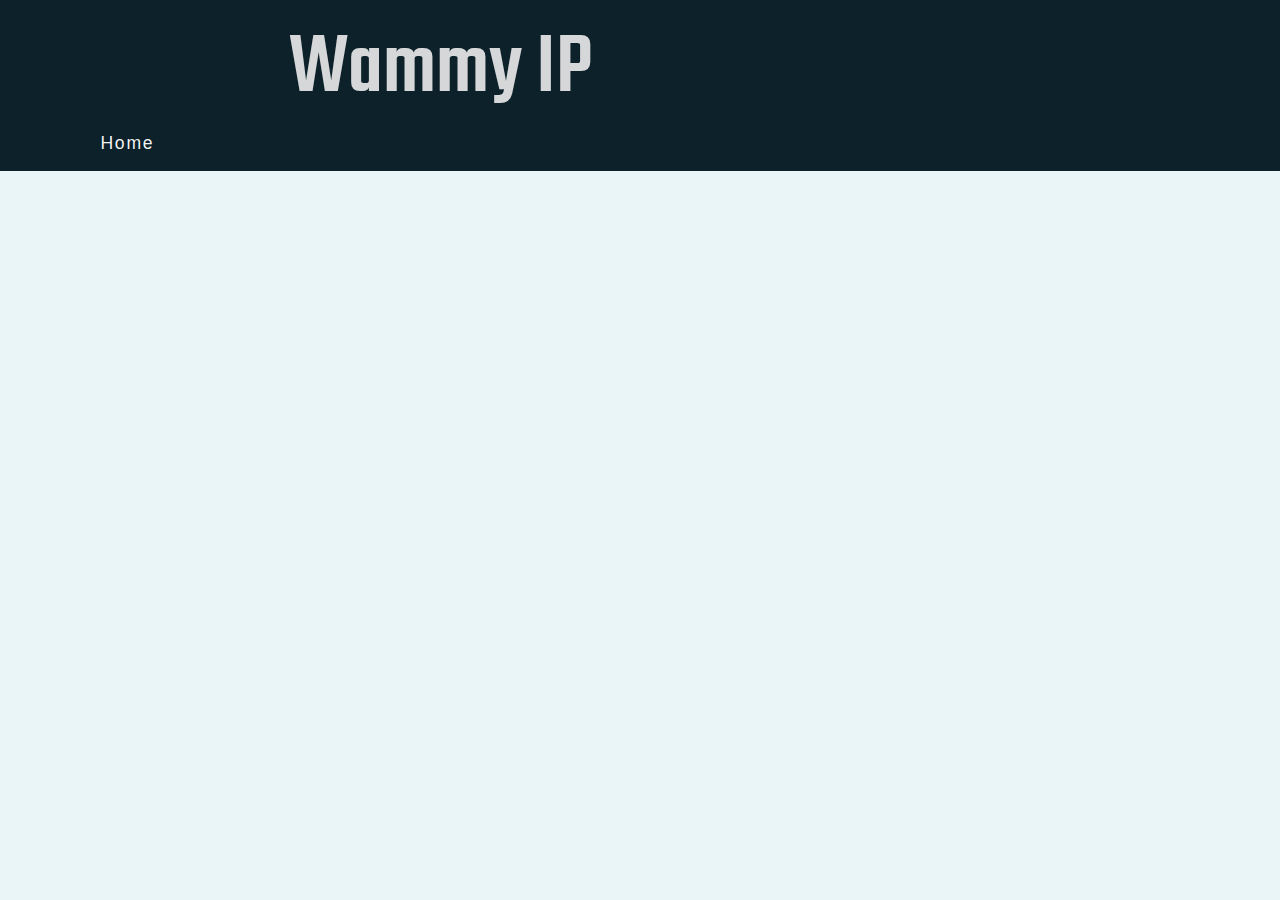
<file: index.html>
<!DOCTYPE html>
<html>
    <head>
        <title>Wammy Intellectual</title>
        <link rel="stylesheet" media="screen and (min-width: 769px)" href="CSS/mainPage.css" type="text/css">
        <script src="JS/mainPageJS.js"></script>
    </head>
    <body>
        <div class="headerTitle">
            <div class="titleHome">
                <p class="mainTitle">Wammy IP</p>
            </div>
            <div class="navBar" id="nav_Bar">
                <button class="button_homePage" onclick="">Home</button>
            </div>
        </div>
    </body>
</html>
</file>
<file: CSS/mainPage.css>
@font-face {
    font-family: 'afterglow';
    src: url('fonts/afterglow-regular-webfont.woff2') format('woff2'),
         url('fonts/afterglow-regular-webfont.woff') format('woff');
    font-weight: normal;
    font-style: normal;
}

@font-face {
    font-family: 'besleybook';
    src: url('fonts/besley-book-webfont.woff2') format('woff2'),
         url('fonts/besley-book-webfont.woff') format('woff');
    font-weight: normal;
    font-style: normal;
}


@font-face {
    font-family: 'tekomedium';
    src: url('fonts/teko-medium-webfont.woff2') format('woff2'),
         url('fonts/teko-medium-webfont.woff') format('woff');
    font-weight: normal;
    font-style: normal;
}

html, body {
    overflow-x: hidden;
}

body {
    margin: 0;
    padding: 0;
    background-color: rgb(234, 245, 248);
}

.headerTitle {
    background-color: rgb(13, 33, 43);
    width: 100%;
    height: 15%;
    border: 1px dashed transparent;
    padding: 0;
    align-content: center;
}

.titleHome {
    width: 55%;
    height: 50%;
    margin: auto;
    margin-top: -1.25em;   
}

.mainTitle {
    color: rgba(228, 228, 228, 0.932);
    font-size: 5.5em;
    line-height: 0;
    font-family: 'tekomedium';
    text-align: center;
    display: inline-block;
}

.navBar {
    margin-top: -2em;
    text-align: left;
    margin-left: 7%;
    width: 55%;
    margin-bottom: .4em;
}

button {
    outline: none;
    letter-spacing: .1em;
}

.button_homePage {
    font-size: 1.1em;
    color: rgba(250, 250, 250, 0.993);
    background-color: rgb(13, 33, 43);
    margin-bottom: .3%;
    height: 2.3rem;
    border: 1px solid transparent;
    border-radius: .3em;
    transition: .2s;
    -webkit-transition: .2s;
    cursor: pointer;
    padding-left: 0.5em;
    padding-right: 0.5em;
}

.button_homePage:hover {
    color: rgba(250, 250, 250, 0.993);
    background-color: rgb(10, 26, 34);
}
</file>
